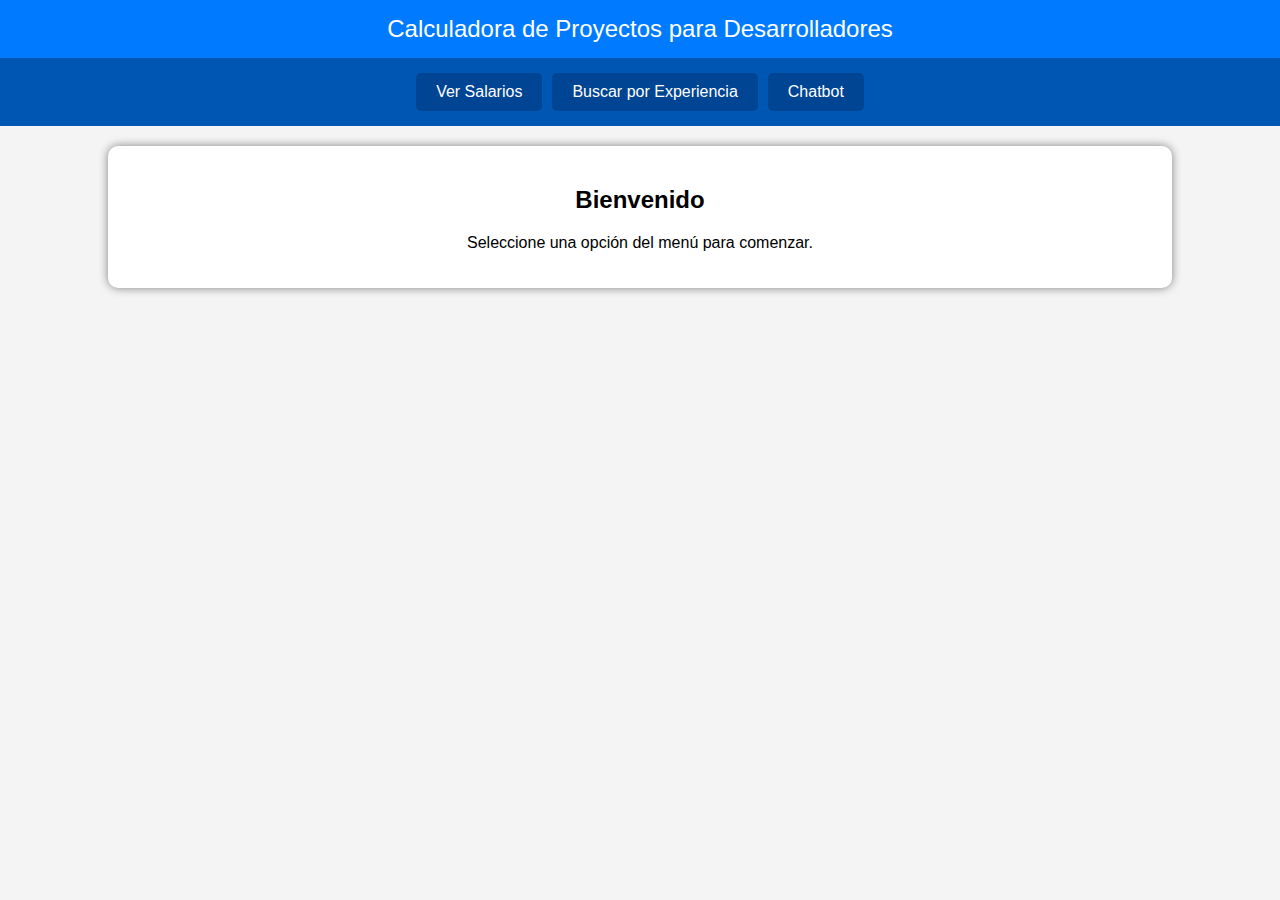
<file: index.html>
<!DOCTYPE html>
<html lang="es">
<head>
    <meta charset="UTF-8">
    <meta name="viewport" content="width=device-width, initial-scale=1.0">
    <title>Calculadora de Proyectos</title>
    <style>
        body {
            font-family: Arial, sans-serif;
            margin: 0;
            padding: 0;
            background-color: #f4f4f4;
            text-align: center;
        }
        header {
            background-color: #007bff;
            color: white;
            padding: 15px;
            font-size: 1.5rem;
        }
        nav {
            display: flex;
            justify-content: center;
            background: #0056b3;
            padding: 10px;
        }
        nav a {
            color: white;
            text-decoration: none;
            padding: 10px 20px;
            margin: 5px;
            background: #004494;
            border-radius: 5px;
        }
        section {
            margin: 20px auto;
            padding: 20px;
            width: 80%;
            background: white;
            border-radius: 10px;
            box-shadow: 0px 0px 10px gray;
        }
        table {
            width: 100%;
            border-collapse: collapse;
            margin-top: 20px;
        }
        th, td {
            border: 1px solid #ddd;
            padding: 10px;
            text-align: center;
        }
        th {
            background: #007bff;
            color: white;
        }
        input, button {
            padding: 10px;
            margin: 10px;
            border: 1px solid #ccc;
            border-radius: 5px;
        }
        button {
            background: #007bff;
            color: white;
            cursor: pointer;
        }
    </style>
</head>
<body>

<header>Calculadora de Proyectos para Desarrolladores</header>

<nav>
    <a href="#" onclick="loadSalarios()">Ver Salarios</a>
    <a href="#" onclick="buscarPorExperiencia()">Buscar por Experiencia</a>
    <a href="#" onclick="consultarChatbot()">Chatbot</a>
</nav>

<section id="content">
    <h2>Bienvenido</h2>
    <p>Seleccione una opción del menú para comenzar.</p>
</section>

<script>
    const apiBase = "http://127.0.0.1:8000";  // Asegúrate de que tu API esté corriendo en esta URL

    function loadSalarios() {
        fetch(`${apiBase}/salarios`)
            .then(response => response.json())
            .then(data => {
                let html = "<h2>Lista de Salarios</h2>";
                html += "<table><tr><th>ID</th><th>Profesión</th><th>Edad</th><th>Salario</th><th>Lenguajes</th></tr>";
                data.forEach(salario => {
                    html += `<tr>
                                <td>${salario.id}</td>
                                <td>${salario.Profesion}</td>
                                <td>${salario.Edad}</td>
                                <td>${salario.Salario_Total} ${salario.Moneda}</td>
                                <td>${salario.Lenguajes_Maneja}</td>
                            </tr>`;
                });
                html += "</table>";
                document.getElementById("content").innerHTML = html;
            })
            .catch(error => console.error("Error cargando los salarios:", error));
    }

    function buscarPorExperiencia() {
        let experiencia = prompt("Ingrese los años de experiencia mínima:");
        if (experiencia !== null) {
            fetch(`${apiBase}/experiencia?experience=${experiencia}`)
                .then(response => response.json())
                .then(data => {
                    let html = `<h2>Salarios con al menos ${experiencia} años de experiencia</h2>`;
                    if (data.length === 0) {
                        html += "<p>No se encontraron resultados.</p>";
                    } else {
                        html += "<table><tr><th>ID</th><th>Profesión</th><th>Años Experiencia</th><th>Salario</th></tr>";
                        data.forEach(salario => {
                            html += `<tr>
                                        <td>${salario.id}</td>
                                        <td>${salario.Profesion}</td>
                                        <td>${salario.Años_Experiencia_Laboral}</td>
                                        <td>${salario.Salario_Total} ${salario.Moneda}</td>
                                    </tr>`;
                        });
                        html += "</table>";
                    }
                    document.getElementById("content").innerHTML = html;
                })
                .catch(error => console.error("Error en la consulta:", error));
        }
    }

    function consultarChatbot() {
        let query = prompt("Ingrese un lenguaje de programación o palabra clave:");
        if (query !== null) {
            fetch(`${apiBase}/chatbot?query=${query}`)
                .then(response => response.json())
                .then(data => {
                    let html = `<h2>Resultados del Chatbot</h2><p>${data.resultados}</p>`;
                    if (data.salarios.length === 0) {
                        html += "<p>No se encontraron salarios relacionados.</p>";
                    } else {
                        html += "<table><tr><th>ID</th><th>Lenguajes</th><th>Salario</th></tr>";
                        data.salarios.forEach(salario => {
                            html += `<tr>
                                        <td>${salario.id}</td>
                                        <td>${salario.Lenguajes_Maneja}</td>
                                        <td>${salario.Salario_Total} ${salario.Moneda}</td>
                                    </tr>`;
                        });
                        html += "</table>";
                    }
                    document.getElementById("content").innerHTML = html;
                })
                .catch(error => console.error("Error en la consulta:", error));
        }
    }
</script>

</body>
</html>
</file>
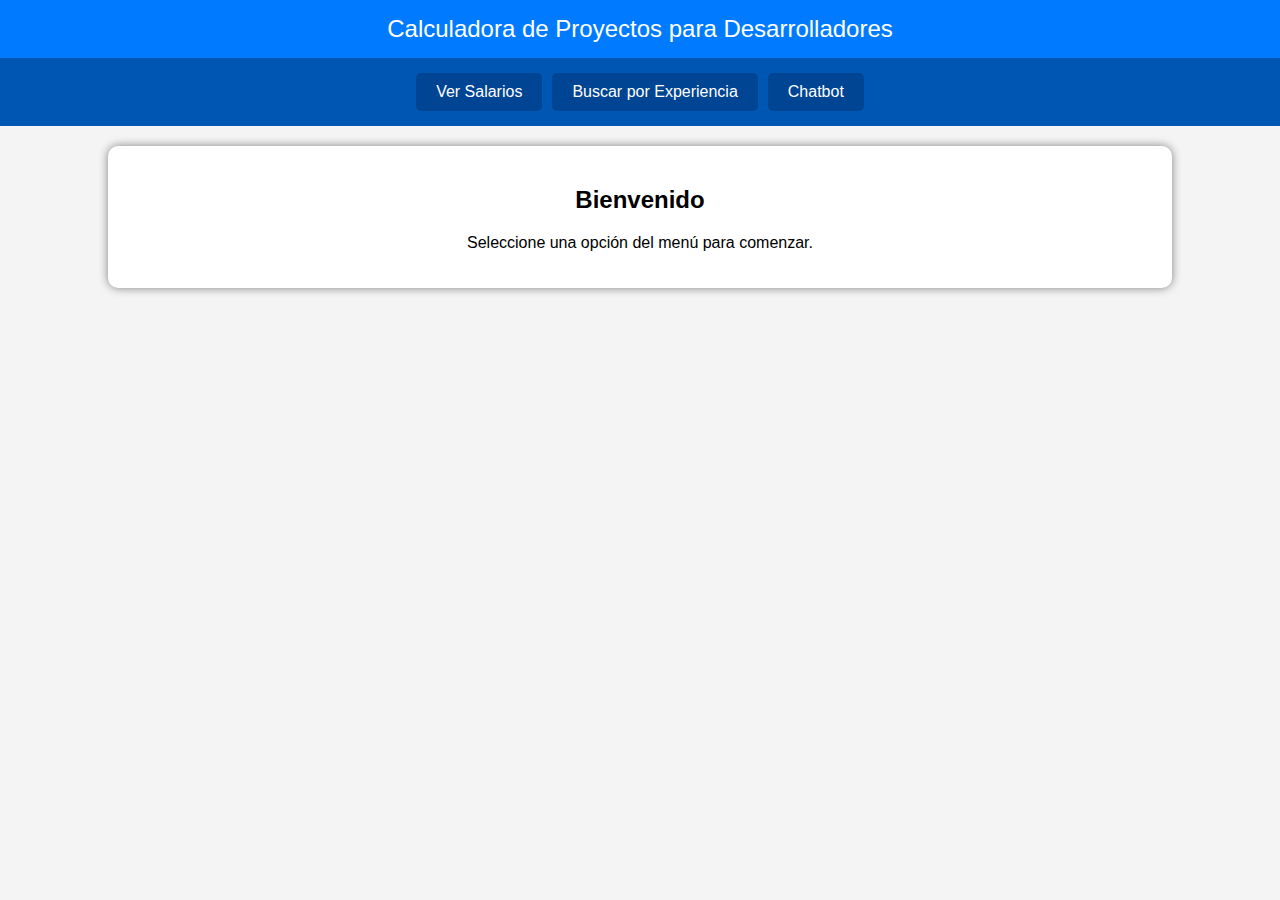
<file: static/index.html>
<!DOCTYPE html>
<html lang="es">
<head>
    <meta charset="UTF-8">
    <meta name="viewport" content="width=device-width, initial-scale=1.0">
    <title>Calculadora de Proyectos</title>
    <link rel="stylesheet" href="/static/common.css">
</head>
<body>

<header>Calculadora de Proyectos para Desarrolladores</header>

<nav>
    <a href="#" onclick="loadSalarios()">Ver Salarios</a>
    <a href="#" onclick="buscarPorExperiencia()">Buscar por Experiencia</a>
    <a href="#" onclick="consultarChatbot()">Chatbot</a>
</nav>

<section id="content">
    <h2>Bienvenido</h2>
    <p>Seleccione una opción del menú para comenzar.</p>
</section>
<script src="/static/common.js"></script>
</body>
</html>
</file>
<file: static/common.css>
body {
    font-family: Arial, sans-serif;
    margin: 0;
    padding: 0;
    background-color: #f4f4f4;
    text-align: center;
}
header {
    background-color: #007bff;
    color: white;
    padding: 15px;
    font-size: 1.5rem;
}
nav {
    display: flex;
    justify-content: center;
    background: #0056b3;
    padding: 10px;
}
nav a {
    color: white;
    text-decoration: none;
    padding: 10px 20px;
    margin: 5px;
    background: #004494;
    border-radius: 5px;
}
section {
    margin: 20px auto;
    padding: 20px;
    width: 80%;
    background: white;
    border-radius: 10px;
    box-shadow: 0px 0px 10px gray;
}
table {
    width: 100%;
    border-collapse: collapse;
    margin-top: 20px;
}
th, td {
    border: 1px solid #ddd;
    padding: 10px;
    text-align: center;
}
th {
    background: #007bff;
    color: white;
}
input, button {
    padding: 10px;
    margin: 10px;
    border: 1px solid #ccc;
    border-radius: 5px;
}
button {
    background: #007bff;
    color: white;
    cursor: pointer;
}
.lenguajes{
    width: 500px;
    overflow-x: hidden;
}
</file>
